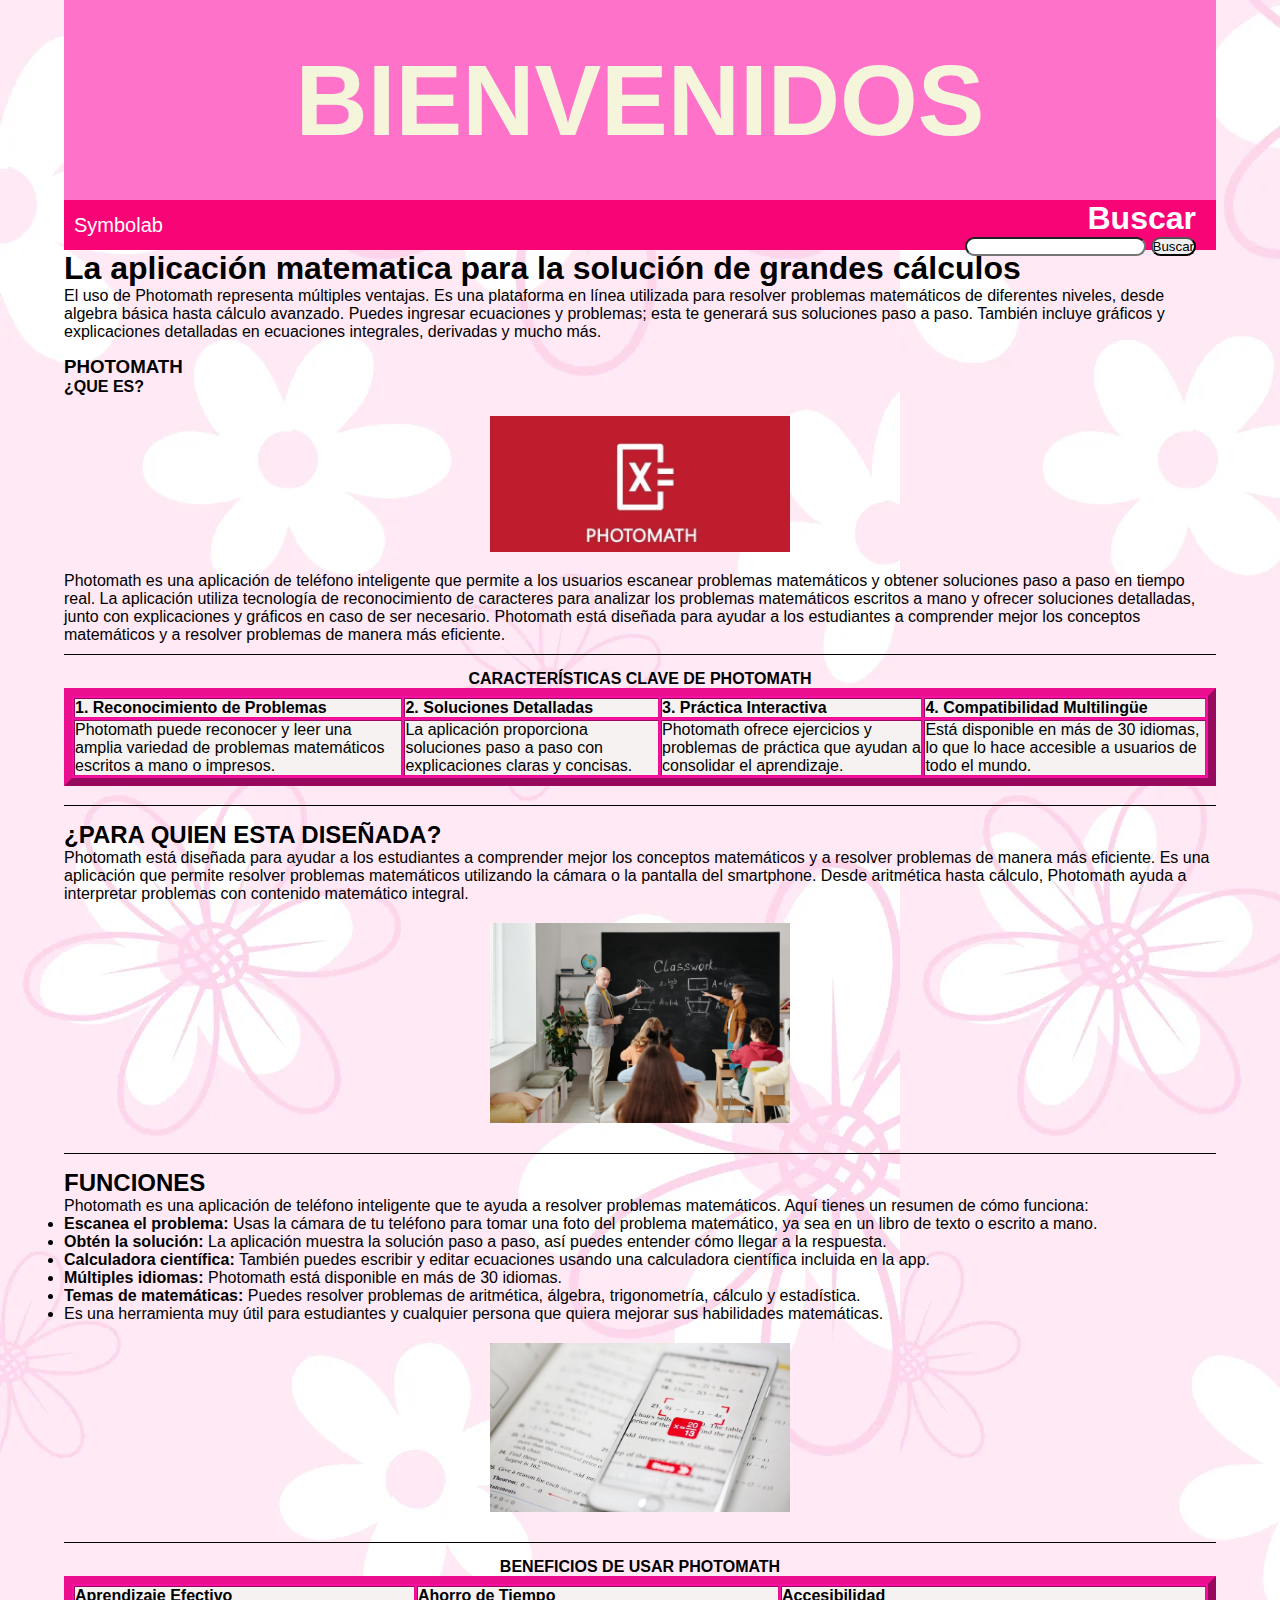
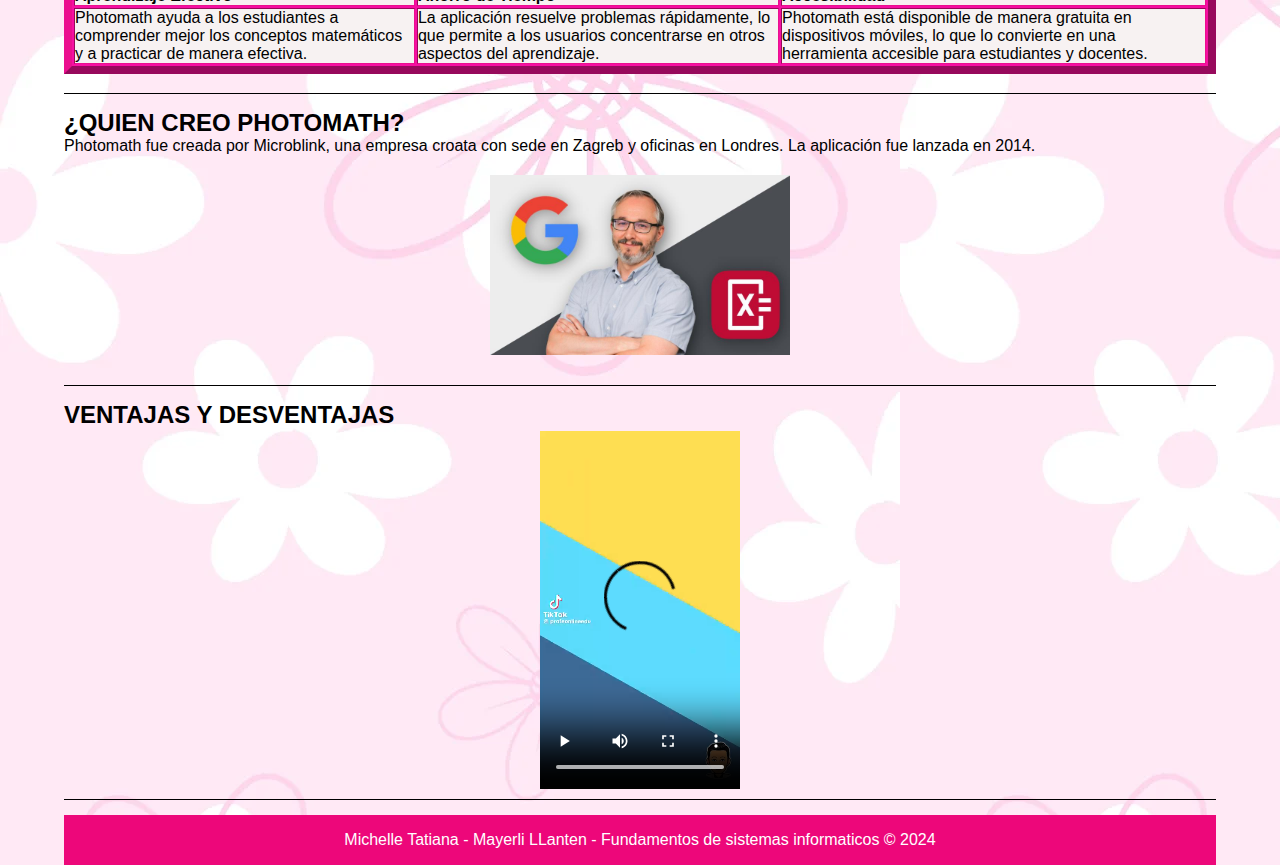
<file: index.html>
<!DOCTYPE html>
<html lang="es">
<head>
    <meta charset="UTF-8">
    <meta name="viewport" content="width=device-width, initial-scale=1.0">
    <title>PHOTOMATH-BLOG</title>
    <link rel="stylesheet" href="estilos.css">
    <script src="script/app.js"></script>
</head>
<body>
    <div id="container">
    <header>
        <h1>BIENVENIDOS</h1>
    </header>

    <nav>
        <ul><li><a href="Symbolab/index.html">Symbolab</a></li></ul>
        <div class="buscador">
            <h1>Buscar</h1>
            <form id="searchForm">
                <input id="searchInput" type="text"/>
                <input type="submit" value="Buscar"/>
    
            </form>
        </div>
    </nav>
    <div class ="clear"></div>

    <Section id="Contenido">
        <h1>La aplicación matematica para la solución de grandes cálculos</h1>
        <p>El uso de Photomath representa múltiples ventajas. Es una plataforma en línea utilizada para resolver problemas matemáticos de diferentes niveles, desde algebra básica hasta cálculo avanzado. Puedes ingresar ecuaciones y problemas; esta te generará sus soluciones paso a paso. También incluye gráficos y explicaciones detalladas en ecuaciones integrales, derivadas y mucho más.</p>
        <article class="article">
            <h3>PHOTOMATH</h3>
            <H4>¿QUE ES?</H4>
            <div class="imgs">
            <img src="img/PHOTOMATH.webp" alt="">
            </div>
            <p>Photomath es una aplicación de teléfono inteligente que permite a los usuarios escanear problemas matemáticos y obtener soluciones paso a paso en tiempo real. La aplicación utiliza tecnología de reconocimiento de caracteres para analizar los problemas matemáticos escritos a mano y ofrecer soluciones detalladas, junto con explicaciones y gráficos en caso de ser necesario. Photomath está diseñada para ayudar a los estudiantes a comprender mejor los conceptos matemáticos y a resolver problemas de manera más eficiente.</p>
        </article>

        <article class="article">
                
        <table border="1">
            <caption><Strong>CARACTERÍSTICAS CLAVE DE PHOTOMATH</Strong></caption>
            <col span="4" class="fondo"><col>
            <tr>
              <td><strong>1. Reconocimiento de Problemas</strong></td>
              <td><strong>2. Soluciones Detalladas</strong></td>
              <td><strong>3. Práctica Interactiva</strong></td>
              <td><strong>4. Compatibilidad Multilingüe</strong></td>
            </tr>
            <tr>
                <td>Photomath puede reconocer y leer una amplia variedad de problemas matemáticos escritos a mano o impresos.</td>
                <td>La aplicación proporciona soluciones paso a paso con explicaciones claras y concisas.</td>
                <td>Photomath ofrece ejercicios y problemas de práctica que ayudan a consolidar el aprendizaje.</td>
                <td>Está disponible en más de 30 idiomas, lo que lo hace accesible a usuarios de todo el mundo.</td>
            </tr> 
            </table>
        </article>

        <article class="article">
            <h2>¿PARA QUIEN ESTA DISEÑADA?</h2>
            <p>Photomath está diseñada para ayudar a los estudiantes a comprender mejor los conceptos matemáticos y a resolver problemas de manera más eficiente. Es una aplicación que permite resolver problemas matemáticos utilizando la cámara o la pantalla del smartphone. Desde aritmética hasta cálculo, Photomath ayuda a interpretar problemas con contenido matemático integral.</p>
            <div class="imgs">
            <img src="img/estu.jpeg" alt="">
            </div>
        </article>

        <article class="article">
            <h2>FUNCIONES</h2>
            <p>Photomath es una aplicación de teléfono inteligente que te ayuda a resolver problemas matemáticos. Aquí tienes un resumen de cómo funciona:
                <ul>
                    <li>
                        <strong>Escanea el problema:</strong> Usas la cámara de tu teléfono para tomar una foto del problema matemático, ya sea en un libro de texto o escrito a mano.
                    </li>
                    <li>
                    <strong>Obtén la solución:</strong> La aplicación muestra la solución paso a paso, así puedes entender cómo llegar a la respuesta.
                    </li>
                    <li>
                    <strong>Calculadora científica:</strong> También puedes escribir y editar ecuaciones usando una calculadora científica incluida en la app.
                    </li>
                    <li>
                    <strong>Múltiples idiomas:</strong> Photomath está disponible en más de 30 idiomas.
                    </li>
                    <li>
                    <strong>Temas de matemáticas:</strong> Puedes resolver problemas de aritmética, álgebra, trigonometría, cálculo y estadística.
                    </li>
                    <li>
                        Es una herramienta muy útil para estudiantes y cualquier persona que quiera mejorar sus habilidades matemáticas.
                    </li>

                </ul>
                <div class="imgs">
                <img src="img/scann.jpg" alt="">
                </div>
            </p>
        </article>

        <article class="article">
            
            <table border="2">
                <caption><strong>BENEFICIOS DE USAR PHOTOMATH</strong></caption>
                <col span="4" class="fondo"></col>
                <tr>
                    <td><strong>Aprendizaje Efectivo</strong></td>
                    <td><strong>Ahorro de Tiempo</strong></td>
                    <td><strong>Accesibilidad</strong></td>
                </tr>

                <tr>
                    <td>Photomath ayuda a los estudiantes a comprender mejor los conceptos matemáticos y a practicar de manera efectiva.</td>
                    <td>La aplicación resuelve problemas rápidamente, lo que permite a los usuarios concentrarse en otros aspectos del aprendizaje.</td>
                    <td>Photomath está disponible de manera gratuita en dispositivos móviles, lo que lo convierte en una herramienta accesible para estudiantes y docentes.</td>
                </tr>
            </table>
        </article>

        <article class="article">
            <h2>¿QUIEN CREO PHOTOMATH?</h2>
            <p>Photomath fue creada por Microblink, una empresa croata con sede en Zagreb y oficinas en Londres. La aplicación fue lanzada en 2014.</p>
             
            <div class="imgs">
            <img src="img/cread.png" alt="">
            </div>
        </article>

        <article class="article">
            <h2>VENTAJAS Y DESVENTAJAS</h2>
            <div class="video">
                <video width="200px" height="360px" controls>
                <source src="video/Ventajas y deventajas.mp4" type="video/mp4">
                </video>
            </div>
        </article>


    </Section>

    <div class="clear"></div>

    <footer>
        Michelle Tatiana - Mayerli LLanten - Fundamentos de sistemas informaticos &copy; 2024
    </footer>
    </div>
</body>
</html>
</file>
<file: estilos.css>
*{
    margin: 0px;
    padding: 0px;
}
body{
    background-image: url(img/fondo2.webp);
    font-family: Arial, Helvetica, sans-serif;
}
#container{
    width: 90%;
    margin: 0px auto;
}
header {
    background: #fe73c9;
    height: 200px;
    width: 100%;
    text-align: center;
    line-height: 200px;
    color: beige;
    font-size: 50px;
}
nav{
    background: #f70476;
    height: 50px;
}
nav ul li{
    float: left;
    list-style: none;
    margin: 10px;
    color: #ffffff;
    font-size: 20px;
    line-height: 30px;
}
a{
    text-decoration: none;
    color: #ffffff;
}
nav ul li:hover{
    background-color: #03e6b1;
}
.buscador{
    text-align: right;
    color: white;
    margin-right: 20px;
}
.buscador input{
    border-radius: 10px;
}
.clear{
    clear: both;
}
#contenido{
    float: left;
    width: calculo (80% - 80px);
    min-height: 500px;
    background: #ffffff;
    padding: 40px;
}
.article{
    color: #000;
    margin-top: 15px;
    margin-bottom: 15px;
    padding-bottom: 10px;
    border-bottom: 1px solid #000;
}
footer{
    background: #ed077a;
    color: hsl(0, 0%, 100%);
    text-align: center;
    height: 50px;
    line-height: 50px;
}
img{
    width: 300px;
}
.imgs{
    display: flex;
    justify-content: center; 
    align-items: center;
    margin: 20px;
}
.video{
    display: flex;
    justify-content: center; 
    align-items: center; 
}
table{
    background: #f610a2;
    border-width: 8px;
    margin-bottom: 9px;
    border-color: #eb0f8f;
    
}
col.fondo{
    background-color: #f7f2f2;
}
</file>
